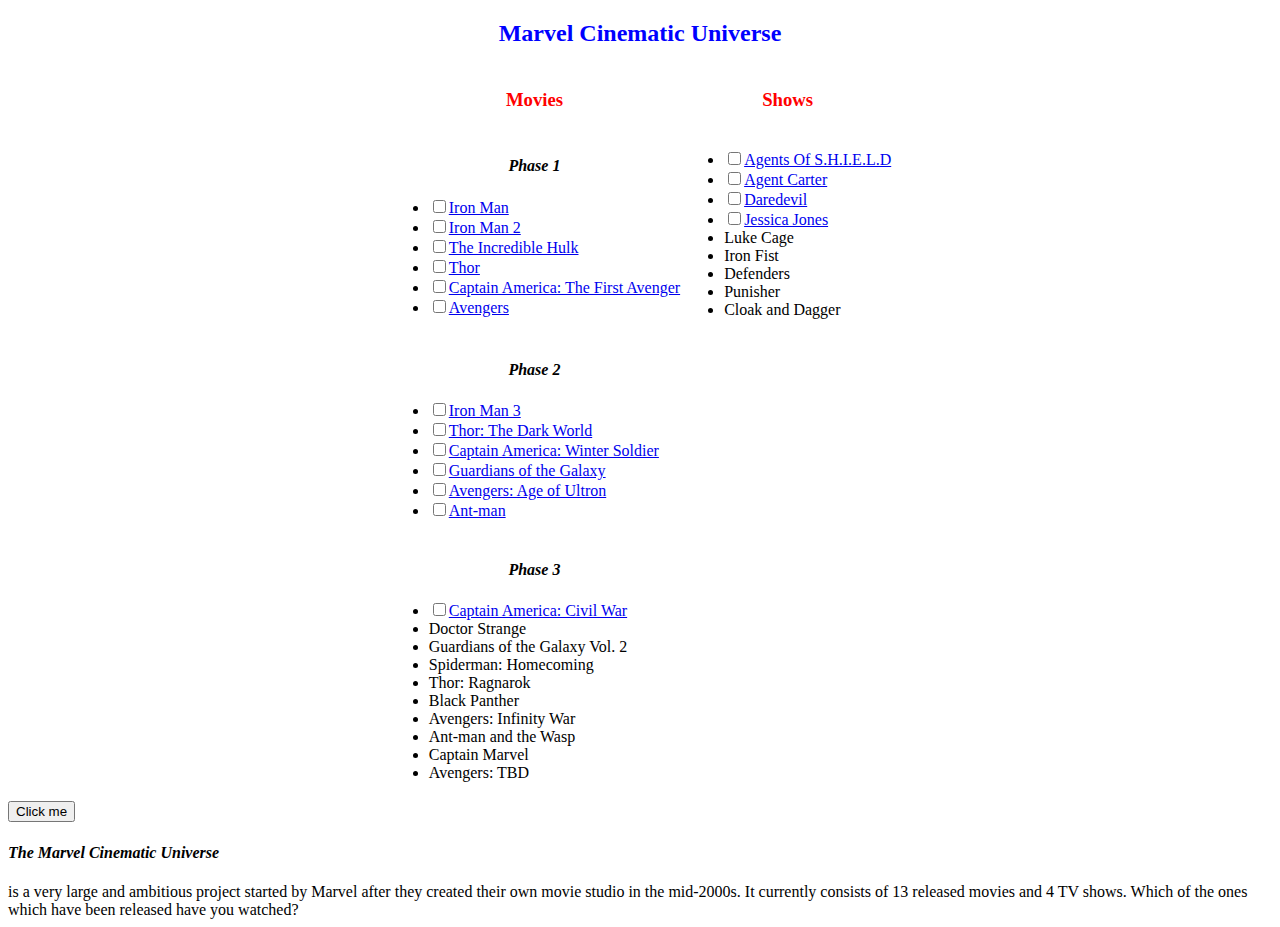
<file: bin/index.html>
<!DOCTYPE html>
<!-- COMMENT -->
<htmL>
<head>
<link href="main.css" rel='stylesheet' />
<title>Gentlemen, behold!</title>
<script language="javascript">
function checkboxes()
{
 var inputElems = document.getElementsByTagName("input"),
  count = 0;

  for (var i=0; i<inputElems.length; i++) {       
     if (inputElems[i].type == "checkbox" && inputElems[i].checked == true){
        count++;
     }
  }
  alert("You've seen " + count + " of the above entries.");
}

</script>
</head>
<body>
	<h2 class="center">
	Marvel Cinematic Universe
	</h2>
	

	<form>
		<table class="center">
			<tr>
				<td><h3>Movies</h3></td>
				<td><h3>Shows</h3></td>
			</tr>
			<tr>
				<td><b><h4 id="center">Phase 1</h4></b>
					<ul>
						<li><input type="checkbox" name="movie" value="IM1"><a href="https://en.wikipedia.org/wiki/Iron_Man_(2008_film)">Iron Man</a></li>
						<li><input type="checkbox" name="movie" value="IM2"><a href="https://en.wikipedia.org/wiki/Iron_Man_2">Iron Man 2</a></li>
						<li><input type="checkbox" name="movie" value="Hulk 1"><a href="https://en.wikipedia.org/wiki/The_Incredible_Hulk_(film)">The Incredible Hulk</a></li>
						<li><input type="checkbox" name="movie" value="Thor 1"><a href="https://en.wikipedia.org/wiki/Thor_(film)">Thor</a></li>
						<li><input type="checkbox" name="movie" value="Cap 1"><a href="https://en.wikipedia.org/wiki/Captain_America:_The_First_Avenger">Captain America: The First Avenger</a></li>
						<li><input type="checkbox" name="movie" value="Avengers1"><a href="https://en.wikipedia.org/wiki/The_Avengers_(2012_film)">Avengers</a></li>
					</ul>
				</td>
				<td>
					<ul>
						<li><input type="checkbox" name="show" value="SHIELD"><a href="https://en.wikipedia.org/wiki/Agents_of_S.H.I.E.L.D.">Agents Of S.H.I.E.L.D</a></li>

						<li><input type="checkbox" name="show" value="AC"><a href="https://en.wikipedia.org/wiki/Agent_Carter_(TV_series)">Agent Carter</a></li>

						<li><input type="checkbox" name="show" value="DD"><a href="https://en.wikipedia.org/wiki/Daredevil_(TV_series)">Daredevil</a></li>

						<li><input type="checkbox" name="show" value="JJ"><a href="https://en.wikipedia.org/wiki/Jessica_Jones_(TV_series)">Jessica Jones</a></li>

						<li>Luke Cage</li>

						<li>Iron Fist</li>

						<li>Defenders</li>

						<li>Punisher</li>

						<li>Cloak and Dagger</li>
					</ul>
				</td>
			</tr>
			<tr>
				<td><h4 id="center">Phase 2</h4>
					<ul>
						<li><input type="checkbox" name="movie" value="IM3"><a href="https://en.wikipedia.org/wiki/Iron_Man_3">Iron
							Man 3</a></li>

						<li><input type="checkbox" name="movie" value="Thor 2"><a href="https://en.wikipedia.org/wiki/Thor:_The_Dark_World">Thor:
							The Dark World</a></li>

						<li><input type="checkbox" name="movie" value="Cap 2"><a href="https://en.wikipedia.org/wiki/Captain_America:_The_Winter_Soldier">Captain
							America: Winter Soldier</a></li>

						<li><input type="checkbox" name="movie" value="Guardians"><a href="https://en.wikipedia.org/wiki/Guardians_of_the_Galaxy_(film)">Guardians
							of the Galaxy</a></li>

						<li><input type="checkbox" name="movie" value="Avengers 2"><a href="https://en.wikipedia.org/wiki/Avengers:_Age_of_Ultron">Avengers:
							Age of Ultron</a></li>

						<li><input type="checkbox" name="movie" value="Ant-man"><a href="https://en.wikipedia.org/wiki/Ant-Man_(film)">Ant-man</a></li>

					</ul></td>
				<td></td>
			<tr>
			   <td>
				  <h4 id="center">Phase 3</h4>
					<ul>
						<li><input type="checkbox" name="movie" value="Cap 3"><a href="https://en.wikipedia.org/wiki/Captain_America:_Civil_War">Captain America: Civil War</a></li>
						<li>Doctor Strange</li>

						<li>Guardians of the Galaxy Vol. 2</li>

						<li>Spiderman: Homecoming</li>

						<li>Thor: Ragnarok</li>

						<li>Black Panther</li>

						<li>Avengers: Infinity War</li>

						<li>Ant-man and the Wasp</li>
						<li>Captain Marvel</li>
						<li>Avengers: TBD</li>
					</ul>
				</td>
			</tr>
		</table>
		<button onclick="checkboxes()">Click me</button>
	</form>
<div><h4>The Marvel Cinematic Universe</h4> is a very large and ambitious project started by Marvel after they created their own movie studio in the mid-2000s.  It currently consists of 13 released movies and 4 TV shows.  Which of the ones which have been released have you watched?</div>

</body>
</html>
</file>
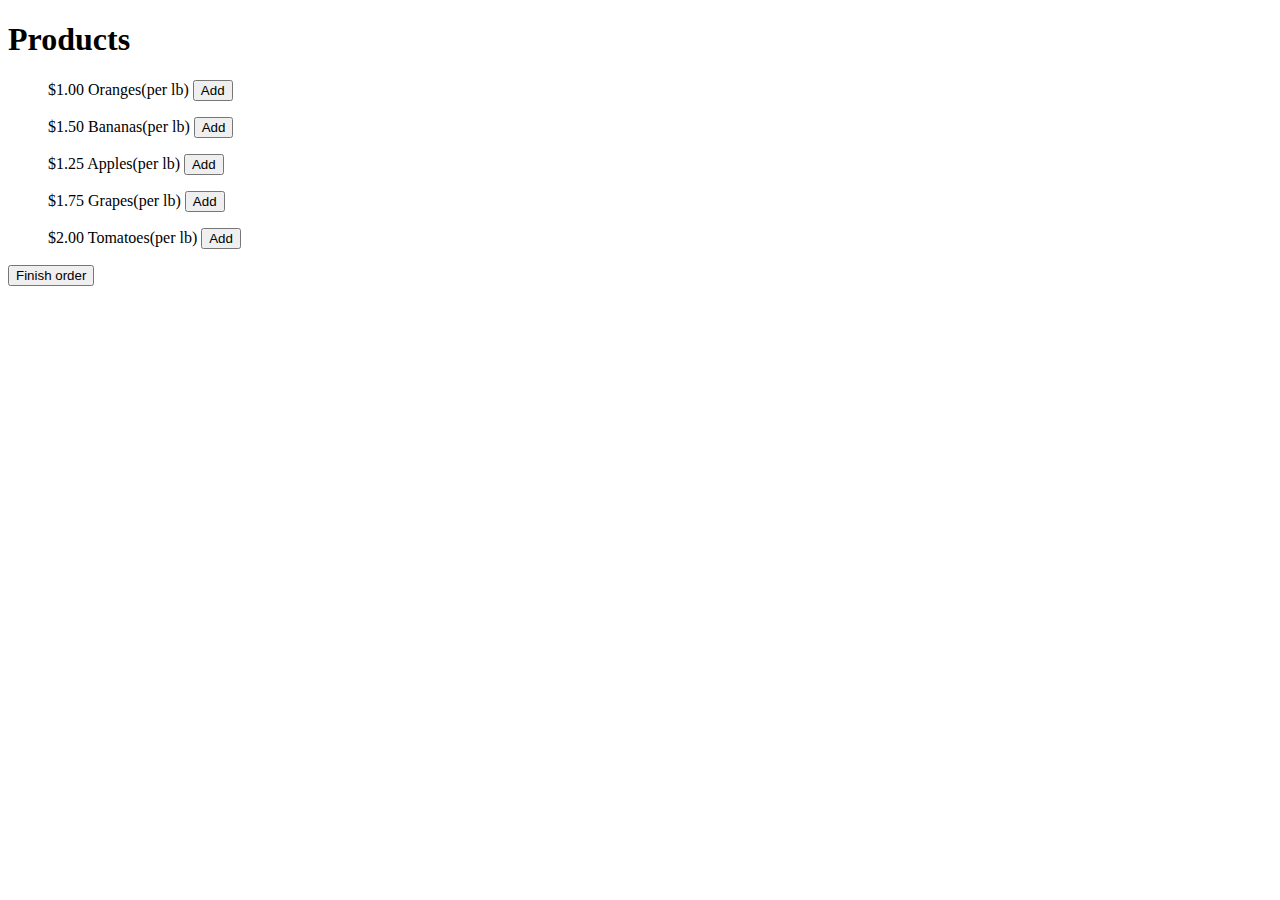
<file: bin/lab19/index.html>
<!DOCTYPE html>
<!-- Worked with Chris D. -->
<html>
  <head>
    <title>Buy Some Stuff</title>
    <link href="main.css" rel="stylesheet" />
  </head>
  <body>
    <h1>Products</h1>
  	<ul id="list">
  		$<span class="price">1.00</span>
  		<span class="name">Oranges</span>(per lb)
  		<button type="button" class="add-button">Add</button>
  	</ul>
  	<ul id="list">
  		$<span class="price">1.50</span>
  		<span class="name">Bananas</span>(per lb)
  		<button type="button" class="add-button">Add</button>
  	</ul>
  	<ul id="list">
  		$<span class="price">1.25</span>
  		<span class="name">Apples</span>(per lb)
  		<button type="button" class="add-button">Add</button>
  	</ul>
  	<ul id="list">
  		$<span class="price">1.75</span>
  		<span class="name">Grapes</span>(per lb)
  		<button type="button" class="add-button">Add</button>
  	</ul>
  	<ul id="list">
  		$<span class="price">2.00</span>
  		<span class="name">Tomatoes</span>(per lb)
  		<button type="button" class="add-button">Add</button>
  	</ul>
  	<button type="button" class="finish-button">Finish order</button>
  	
  	
  	
  	<script src="https://code.jquery.com/jquery-3.1.1.min.js" integrity="sha256-hVVnYaiADRTO2PzUGmuLJr8BLUSjGIZsDYGmIJLv2b8=" crossorigin="anonymous"></script>
  	<script src="script.js" type="text/javascript"></script>
  </body>
</html>
</file>
<file: bin/main.css>
h2{
	color: blue;
}
h3{
	color:red;
	text-align: center;
}
h2.center{
	text-align: center;
}
#center{
	text-align: center;
}

h4#center{
	
	font-style: italic;
}

div h4{
	font-style: italic;
}

  table.center {
    margin-left:auto; 
    margin-right:auto;
  }
</file>
<file: bin/lab19/main.css>
<!-- Worked with Chris D. -->
body {
	font-family: sans-serif;
}

p.instructions {
	font-style: italic;
}
</file>
